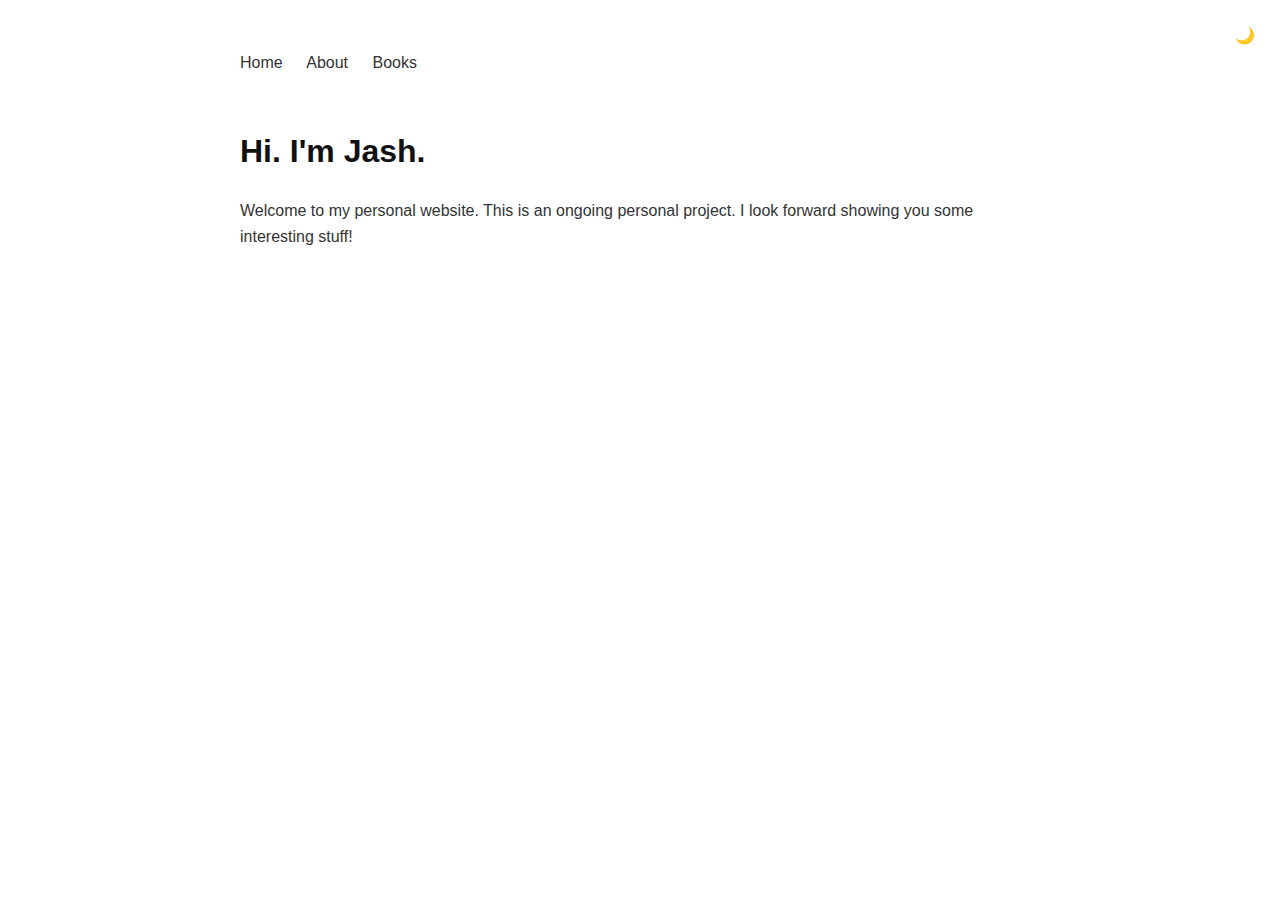
<file: index.html>
<!DOCTYPE html>
<html lang="en">

<head>
    <meta charset="UTF-8">
    <meta name="viewport" content="width=device-width, initial-scale=1.0">
    <title>Welcome</title>
    <link rel="stylesheet" href="style.css">
</head>

<body>
    <nav>
        <div class="nav-container">
            <a href="index.html">Home</a>
            <a href="about.html">About</a>
            <a href="books.html">Books</a>
            <button id="darkModeToggle">🌙</button>
        </div>
    </nav>
    <div class="container">
        <section>
            <h1>Hi. I'm Jash.</h1>
            <p>Welcome to my personal website. This is an ongoing personal project. I look forward showing you some
                interesting stuff!</p>
        </section>
    </div>
    <script src="script.js"></script>
</body>

</html>
</file>
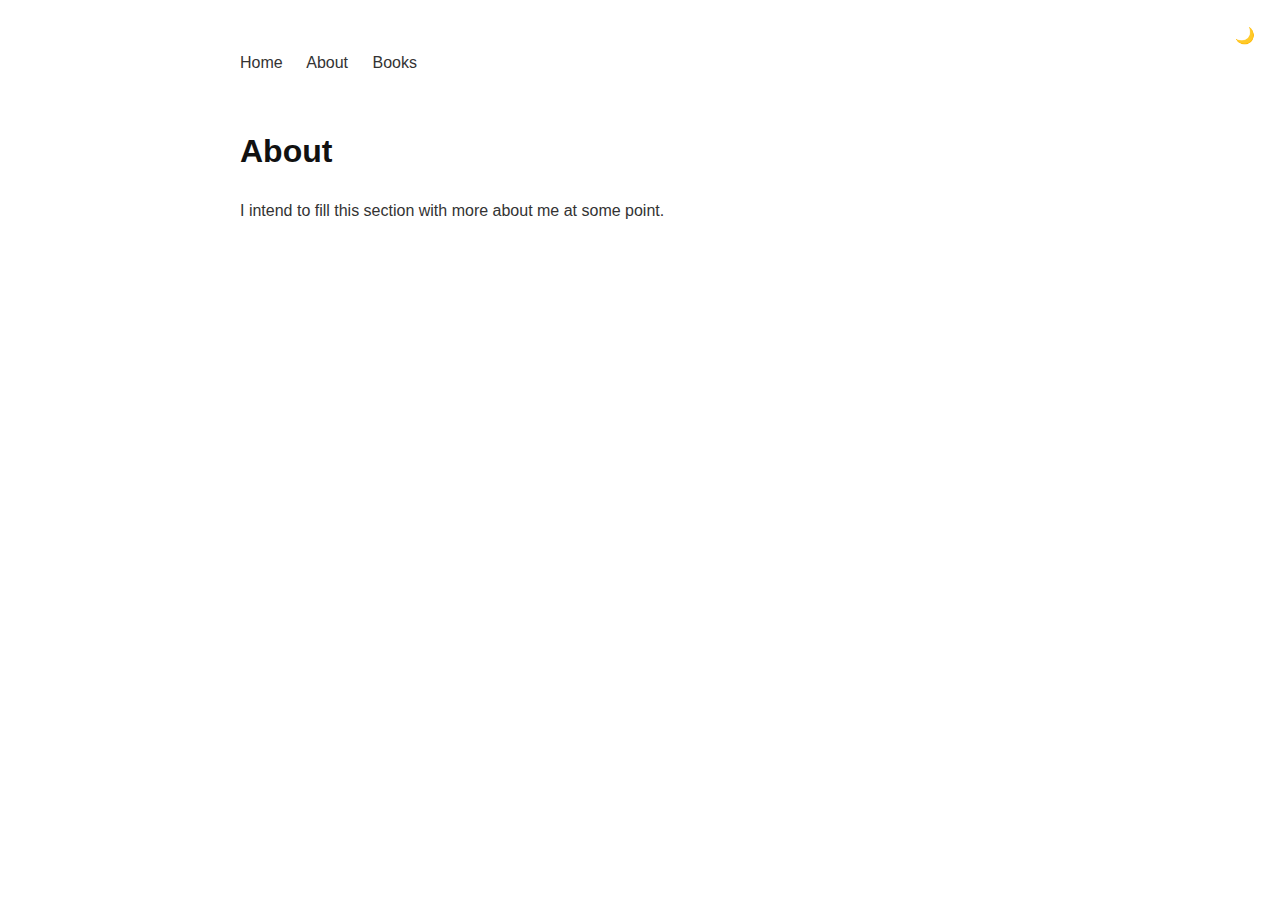
<file: about.html>
<!DOCTYPE html>
<html lang="en">

<head>
    <meta charset="UTF-8">
    <meta name="viewport" content="width=device-width, initial-scale=1.0">
    <link rel="stylesheet" href="style.css">
    <title>About</title>
</head>

<body>
    <nav>
        <div class="nav-container">
            <a href="index.html">Home</a>
            <a href="about.html">About</a>
            <a href="books.html">Books</a>
            <button id="darkModeToggle">🌙</button>
        </div>
    </nav>
    <section>
        <h1>About</h1>
        <p>I intend to fill this section with more about me at some point.</p>
    </section>
    <script src="script.js"></script>
</body>

</html>
</file>
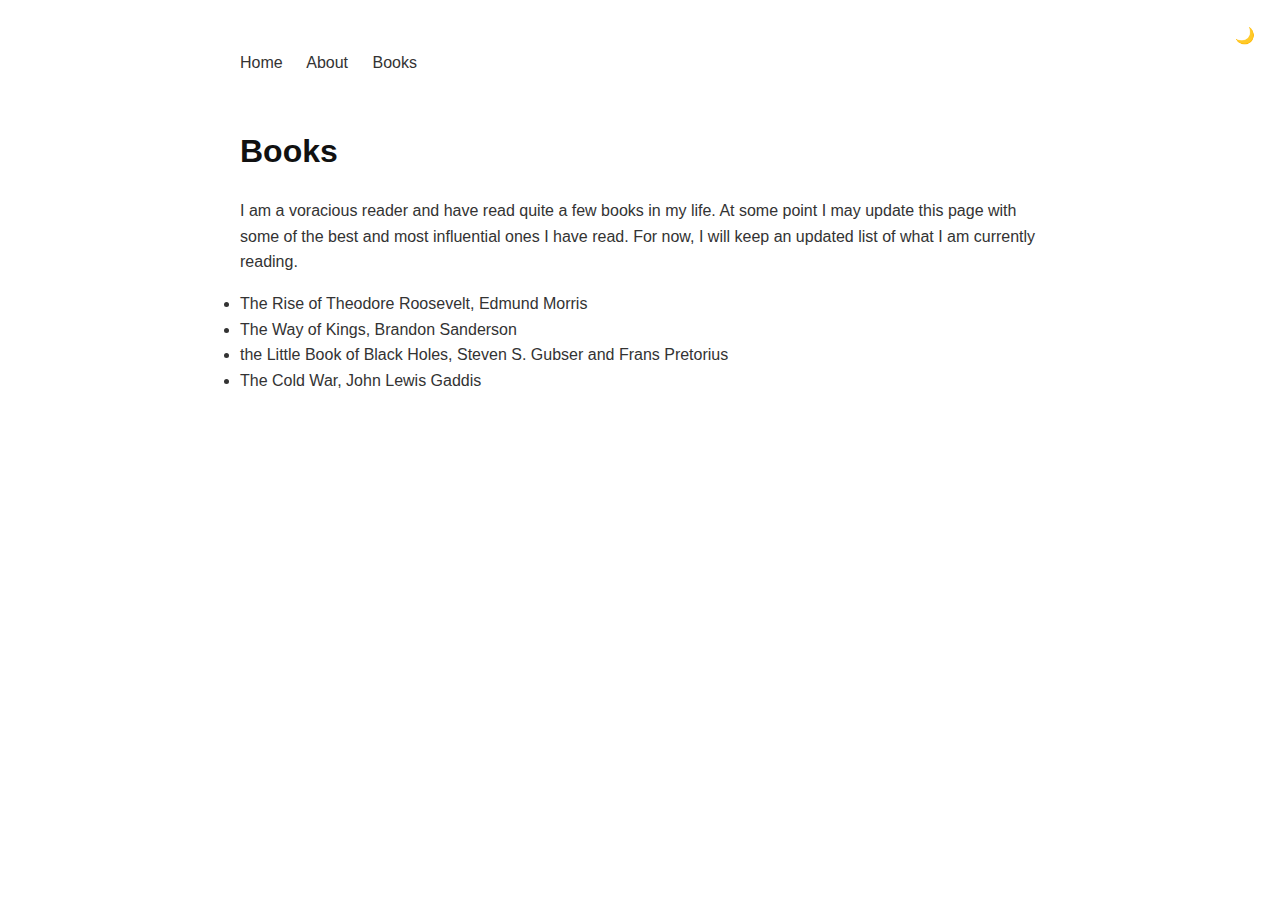
<file: books.html>
<!DOCTYPE html>
<html lang="en">

<head>
    <meta charset="UTF-8">
    <meta name="viewport" content="width=device-width, initial-scale=1.0">
    <link rel="stylesheet" href="style.css">
    <title>About</title>
</head>

<body>
    <nav>
        <div class="nav-container">
            <a href="index.html">Home</a>
            <a href="about.html">About</a>
            <a href="books.html">Books</a>
            <button id="darkModeToggle">🌙</button>
        </div>
    </nav>
    <section>
        <h1>Books</h1>
        <p>I am a voracious reader and have read quite a few books in my life. At some point I may update this page with
            some of the best and most influential ones I have read. For now, I will keep an updated list of what I am
            currently reading.</p>
        <li>The Rise of Theodore Roosevelt, Edmund Morris</li>
        <li>The Way of Kings, Brandon Sanderson</li>
        <li>the Little Book of Black Holes, Steven S. Gubser and Frans Pretorius</li>
        <li>The Cold War, John Lewis Gaddis </li>

    </section>
    <script src="script.js"></script>
</body>

</html>
</file>
<file: style.css>
/* Dark mode */
:root {
    --bg-color: #fff;
    --text-color: #333;
    --heading-color: #111;
    --nav-color: #333;
}

[data-theme="dark"] {
    --bg-color: #1a1a1a;
    --text-color: #e0e0e0;
    --heading-color: #ffffff;
    --nav-color: #e0e0e0;
}

body {
    font-family: -apple-system, BlinkMacSystemFont, sans-serif;
    line-height: 1.6;
    margin: 0;
    padding: 20px;
    max-width: 800px;
    margin: 0 auto;
    background-color: var(--bg-color);
    color: var(--text-color);
    transition: background-color 0.3s ease, color 0.3s ease;
}

/* Navigation with separate button container */
nav {
    margin: 20px 0;
    padding: 10px 0;
    display: flex;
    align-items: center;
}

nav a {
    margin-right: 20px;
    color: var(--nav-color);
    text-decoration: none;
}

nav a:hover {
    text-decoration: underline;
}

section {
    margin: 40px 0;
    animation: fadeIn 0.5s ease-in;
}

h1 {
    color: var(--heading-color);
}

/* Dark mode toggle button */
#darkModeToggle {
    position: fixed;
    top: 20px;
    right: 20px;
    background: none;
    border: none;
    font-size: 1rem;
    cursor: pointer;
    padding: 4px;
    border-radius: 50%;
    width: 30px;
    height: 30px;
    display: flex;
    align-items: center;
    justify-content: center;
    transition: background-color 0.3s ease;
}

#darkModeToggle:hover {
    background-color: rgba(128, 128, 128, 0.2);
}

@keyframes fadeIn {
    from {
        opacity: 0;
    }

    to {
        opacity: 1;
    }
}
</file>
